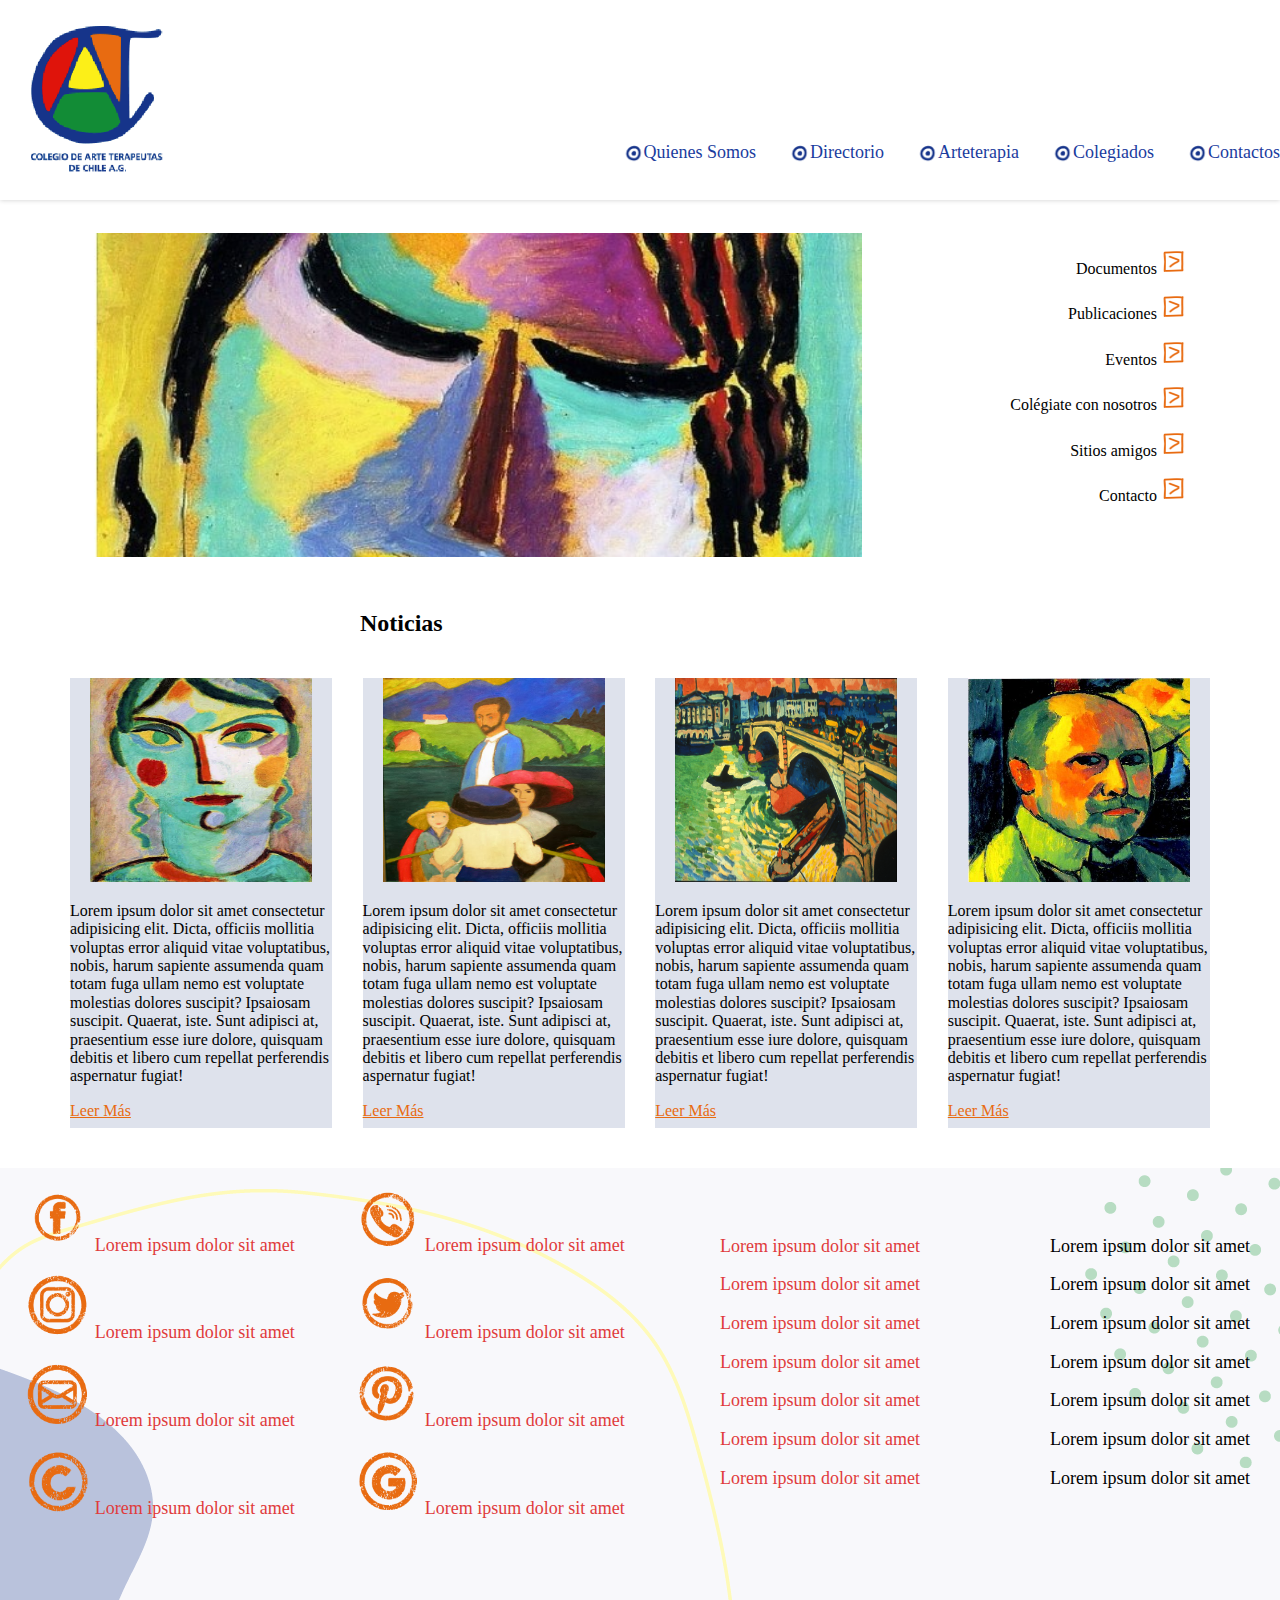
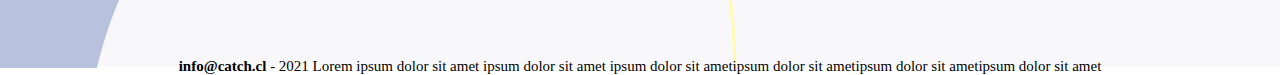
<file: index.html>
<!DOCTYPE html>
<html lang="en">
<head>
    <meta charset="UTF-8">
    <meta http-equiv="X-UA-Compatible" content="IE=edge">
    <meta name="viewport" content="width=device-width, initial-scale=1.0">
    <title>tarea grupal</title>
    <link rel="stylesheet" href="css/normalize.css">
    <link rel="stylesheet" href="css/style.css">
    <link rel="stylesheet" href="css/responsive.css">

</head>
<body>
    
    <header>
		<div class="contenedor">
			<a href="./index.html" ><img src="images/logo_web-01.png" alt="logo" /></a>
			<nav class="desktop">   
				<ul>
					<li><img src="images/boton_1-07.png" alt=""><a href="./somos.html">Quienes Somos</a></li>
					<li><img src="images/boton_1-07.png" alt=""><a href="#">Directorio</a></li>
					<li><img src="images/boton_1-07.png" alt=""><a href="#">Arteterapia</a></li>
					<li><img src="images/boton_1-07.png" alt=""><a href="#">Colegiados</a></li>
					<li><img src="images/boton_1-07.png" alt=""><a href="contact.html">Contactos</a></li>
				</ul>
			</nav>
			<nav class="responsive">
				<img src="images/menu-mobile.png" alt="Menu" />
			</nav>
		</div>
	</header>

    <div class="slide">
        <div class="img">
            <img src="images/imgf.jpg" alt="">
        </div>
        <div class="sub-menu">
          
                <p>Documentos <img src="images/boton_2-07.png" alt=""></p> 
                <p>Publicaciones <img src="images/boton_2-07.png" alt=""></p>
                <p>Eventos <img src="images/boton_2-07.png" alt=""></p>
                <p>Colégiate con nosotros <img src="images/boton_2-07.png" alt=""></p>
                <p>Sitios amigos <img src="images/boton_2-07.png" alt=""></p>
                <p>Contacto <img src="images/boton_2-07.png" alt=""></p>
           
        </div>
    </div>
    <h2>Noticias</h2>
    <div class="noticias">
        
        <div class="columna">
            <img src="images/1917 Alexej von Jawlensky (Russian artist, 1864-1941) Mystical Head.jpg" alt="">

            <p>Lorem ipsum dolor sit amet consectetur adipisicing elit. Dicta, officiis mollitia voluptas error aliquid vitae voluptatibus, nobis, harum sapiente assumenda quam totam fuga ullam nemo est voluptate molestias dolores suscipit?
            Ipsaiosam suscipit. Quaerat, iste. Sunt adipisci at, praesentium esse iure dolore, quisquam debitis et libero cum repellat perferendis aspernatur fugiat!</p>
                <a href="">Leer Más</a>
        </div>
        <div class="columna">
            <img src="images/9315233_orig.jpg" alt="">

            <p>Lorem ipsum dolor sit amet consectetur adipisicing elit. Dicta, officiis mollitia voluptas error aliquid vitae voluptatibus, nobis, harum sapiente assumenda quam totam fuga ullam nemo est voluptate molestias dolores suscipit?
            Ipsaiosam suscipit. Quaerat, iste. Sunt adipisci at, praesentium esse iure dolore, quisquam debitis et libero cum repellat perferendis aspernatur fugiat!</p>
                <a href="">Leer Más</a>
        </div>
        <div class="columna">
            <img src="images/andre_derain_1906_london_bridge.jpg" alt="">

            <p>Lorem ipsum dolor sit amet consectetur adipisicing elit. Dicta, officiis mollitia voluptas error aliquid vitae voluptatibus, nobis, harum sapiente assumenda quam totam fuga ullam nemo est voluptate molestias dolores suscipit?
            Ipsaiosam suscipit. Quaerat, iste. Sunt adipisci at, praesentium esse iure dolore, quisquam debitis et libero cum repellat perferendis aspernatur fugiat!</p>
                <a href="">Leer Más</a>
        </div>
        <div class="columna">
            <img src="images/alexej_vj.jpg" alt="">

            <p>Lorem ipsum dolor sit amet consectetur adipisicing elit. Dicta, officiis mollitia voluptas error aliquid vitae voluptatibus, nobis, harum sapiente assumenda quam totam fuga ullam nemo est voluptate molestias dolores suscipit?
            Ipsaiosam suscipit. Quaerat, iste. Sunt adipisci at, praesentium esse iure dolore, quisquam debitis et libero cum repellat perferendis aspernatur fugiat!</p>
                <a href="">Leer Más</a>
        </div>
    </div>


    <footer>
		<div class="contenedor-f">
            <div class="col der">
               <p> <img src="images/logo_facebook-07.png" alt=""> Lorem ipsum dolor sit amet </p>
               <p> <img src="images/logo_instagram-07.png" alt=""> Lorem ipsum dolor sit amet </p>
               <p> <img src="images/logo_mail-07.png" alt=""> Lorem ipsum dolor sit amet </p>
               <p> <img src="images/logo_copygright-07.png" alt=""> Lorem ipsum dolor sit amet </p>
            </div>
            <div class="col der">
                <p> <img src="images/logo_fono-07.png" alt=""> Lorem ipsum dolor sit amet </p>
                <p> <img src="images/logo_t-07.png" alt=""> Lorem ipsum dolor sit amet </p>
                <p> <img src="images/logo_p-07.png" alt=""> Lorem ipsum dolor sit amet </p>
                <p> <img src="images/logo_g-07.png" alt=""> Lorem ipsum dolor sit amet </p>
            </div>
            <div class="col izq">
                <p>  Lorem ipsum dolor sit amet </p>
                <p>  Lorem ipsum dolor sit amet </p>
                <p>  Lorem ipsum dolor sit amet </p>
                <p>  Lorem ipsum dolor sit amet </p>
                <p>  Lorem ipsum dolor sit amet </p>
                <p>  Lorem ipsum dolor sit amet </p>
                <p>  Lorem ipsum dolor sit amet </p>

            </div>
            <div class="col izq black">
                <p>  Lorem ipsum dolor sit amet </p>
                <p>  Lorem ipsum dolor sit amet </p>
                <p>  Lorem ipsum dolor sit amet </p>
                <p>  Lorem ipsum dolor sit amet </p>
                <p>  Lorem ipsum dolor sit amet </p>
                <p>  Lorem ipsum dolor sit amet </p>
                <p>  Lorem ipsum dolor sit amet </p>
            </div>

			
        </div>
        
        <div class="correo">
            
            <p class="r"> <strong>info@catch.cl </strong> - 2021 Lorem ipsum dolor sit amet ipsum dolor sit amet ipsum dolor sit ametipsum dolor sit ametipsum dolor sit ametipsum dolor sit amet</p>
        </div>
	</footer>

</body>
</html>
</file>
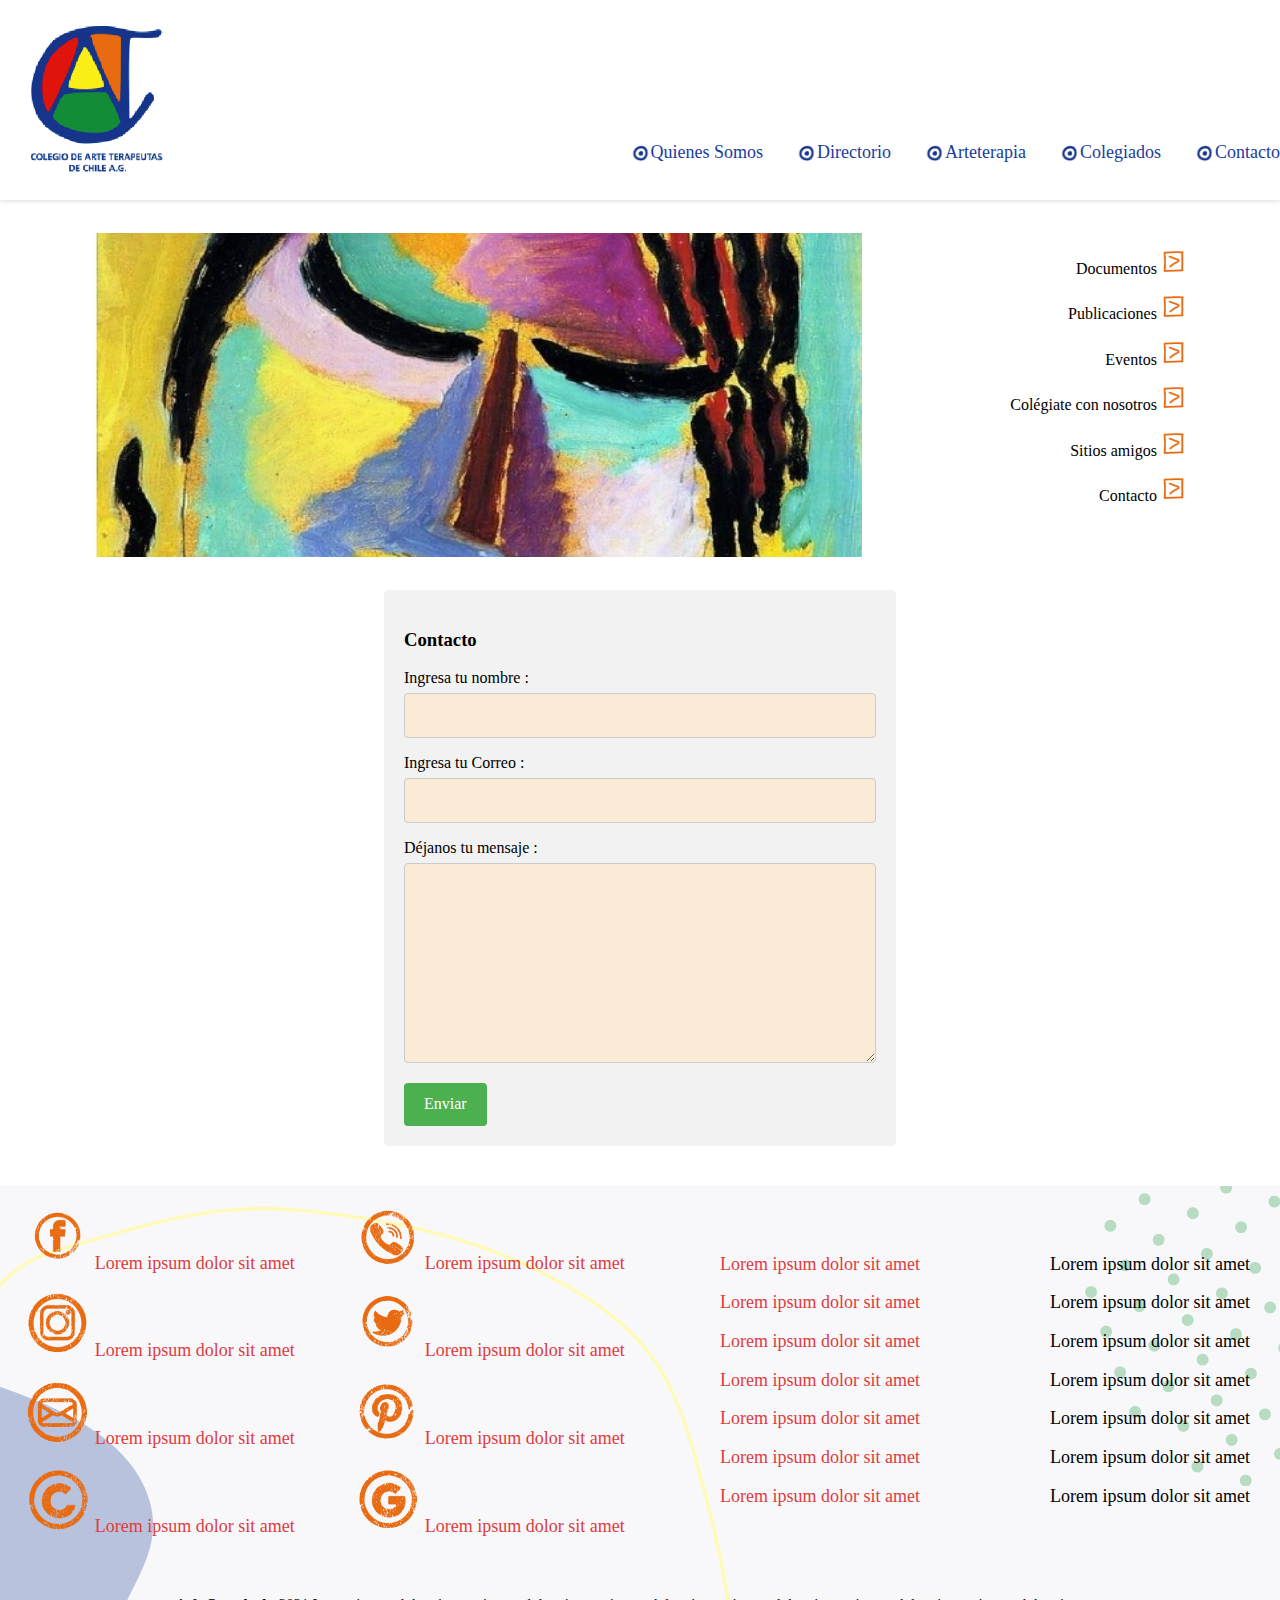
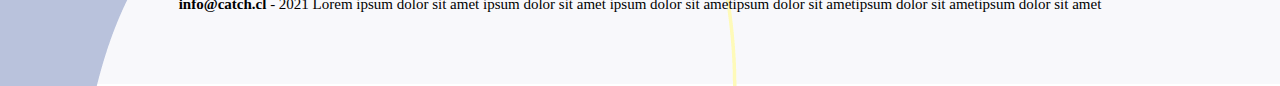
<file: contact.html>
<!DOCTYPE html>
<html lang="en">
<head>
    <meta charset="UTF-8">
    <meta http-equiv="X-UA-Compatible" content="IE=edge">
    <meta name="viewport" content="width=device-width, initial-scale=1.0">
    <title>tarea grupal</title>
    <link rel="stylesheet" href="css/normalize.css">
    <link rel="stylesheet" href="css/style.css">
    <link rel="stylesheet" href="css/responsive.css">

</head>
<body>
    
    <header>
		<div class="contenedor">
			<a href="./index.html" ><img src="images/logo_web-01.png" alt="logo" /></a>
			<nav class="desktop">   
				<ul>
                    <li><img src="images/boton_1-07.png" alt=""><a href="somos.html">Quienes Somos</a></li>
					<li><img src="images/boton_1-07.png" alt=""><a href="#">Directorio</a></li>
					<li><img src="images/boton_1-07.png" alt=""><a href="#">Arteterapia</a></li>
					<li><img src="images/boton_1-07.png" alt=""><a href="#">Colegiados</a></li>
					<li><img src="images/boton_1-07.png" alt=""><a href="contact.html">Contacto</a></li>
				</ul>
			</nav>
			<nav class="responsive">
				<img src="images/menu-mobile.png" alt="Menu" />
			</nav>
		</div>
	</header>

    <div class="slide">
        <div class="img">
            <img src="images/imgf.jpg" alt="">
        </div>
        <div class="sub-menu">
          
                <p>Documentos <img src="images/boton_2-07.png" alt=""></p> 
                <p>Publicaciones <img src="images/boton_2-07.png" alt=""></p>
                <p>Eventos <img src="images/boton_2-07.png" alt=""></p>
                <p>Colégiate con nosotros <img src="images/boton_2-07.png" alt=""></p>
                <p>Sitios amigos <img src="images/boton_2-07.png" alt=""></p>
                <p>Contacto <img src="images/boton_2-07.png" alt=""></p>
           
        </div>
    </div>
    
    <div class="cont-form">
        <form action="">
            <h3>Contacto</h3>

            <label for="fname">Ingresa tu nombre :</label>
             <input type="text" id="fname" name="firstname" >

             <label for="corre">Ingresa tu Correo :</label>
             <input type="text" id="correo" name="correo" >

             <label for="menaje">Déjanos tu mensaje :</label>
             <textarea id="subject" name="subject"  style="height:200px"></textarea>

             <input type="submit" value="Enviar">
         



        </form>
    </div>


    <footer>
		<div class="contenedor-f">
            <div class="col">
               <p> <img src="images/logo_facebook-07.png" alt=""> Lorem ipsum dolor sit amet </p>
               <p> <img src="images/logo_instagram-07.png" alt=""> Lorem ipsum dolor sit amet </p>
               <p> <img src="images/logo_mail-07.png" alt=""> Lorem ipsum dolor sit amet </p>
               <p> <img src="images/logo_copygright-07.png" alt=""> Lorem ipsum dolor sit amet </p>
            </div>
            <div class="col">
                <p> <img src="images/logo_fono-07.png" alt=""> Lorem ipsum dolor sit amet </p>
                <p> <img src="images/logo_t-07.png" alt=""> Lorem ipsum dolor sit amet </p>
                <p> <img src="images/logo_p-07.png" alt=""> Lorem ipsum dolor sit amet </p>
                <p> <img src="images/logo_g-07.png" alt=""> Lorem ipsum dolor sit amet </p>
            </div>
            <div class="col izq">
                <p>  Lorem ipsum dolor sit amet </p>
                <p>  Lorem ipsum dolor sit amet </p>
                <p>  Lorem ipsum dolor sit amet </p>
                <p>  Lorem ipsum dolor sit amet </p>
                <p>  Lorem ipsum dolor sit amet </p>
                <p>  Lorem ipsum dolor sit amet </p>
                <p>  Lorem ipsum dolor sit amet </p>

            </div>
            <div class="col izq black">
                <p>  Lorem ipsum dolor sit amet </p>
                <p>  Lorem ipsum dolor sit amet </p>
                <p>  Lorem ipsum dolor sit amet </p>
                <p>  Lorem ipsum dolor sit amet </p>
                <p>  Lorem ipsum dolor sit amet </p>
                <p>  Lorem ipsum dolor sit amet </p>
                <p>  Lorem ipsum dolor sit amet </p>
            </div>

			
		</div>
        <p class="r"><strong>info@catch.cl</strong> - 2021 Lorem ipsum dolor sit amet ipsum dolor sit amet ipsum dolor sit ametipsum dolor sit ametipsum dolor sit ametipsum dolor sit amet</p>
	</footer>

</body>
</html>
</file>
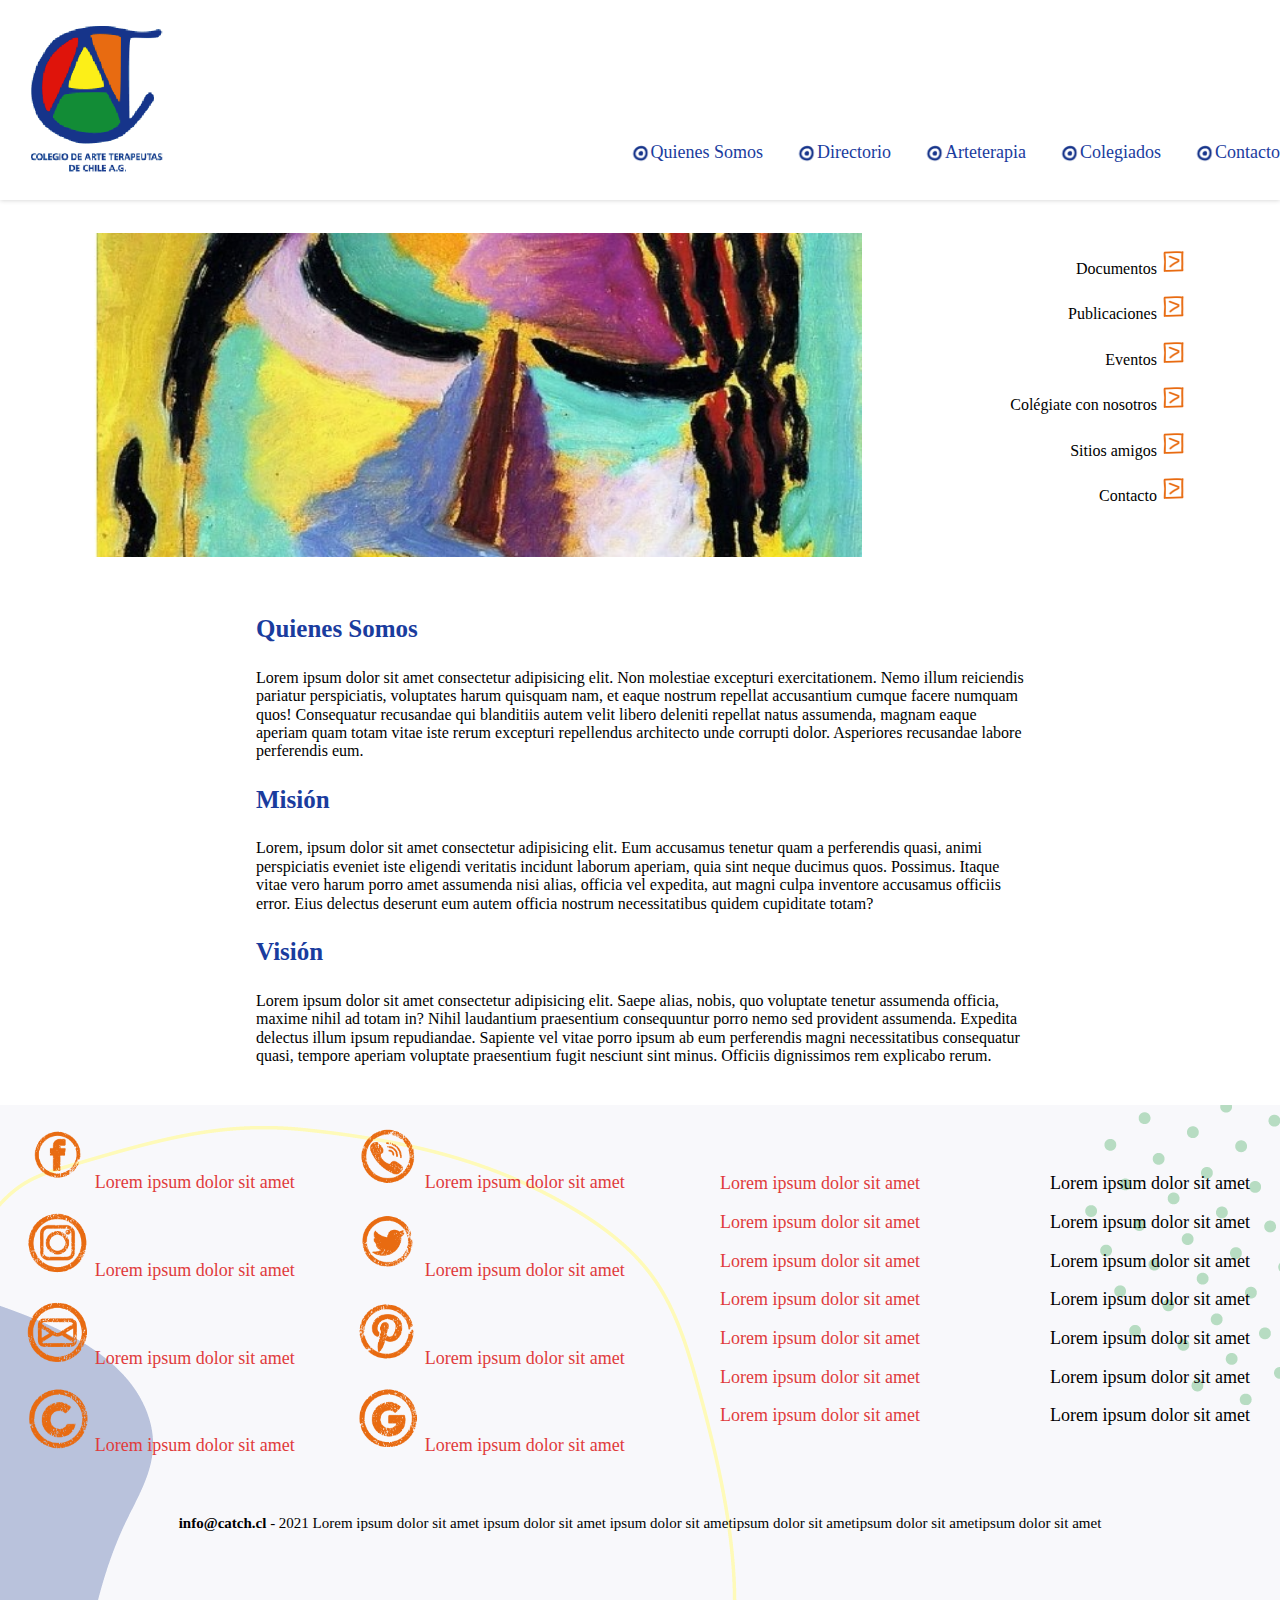
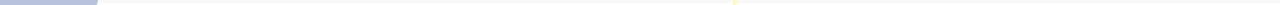
<file: somos.html>
<!DOCTYPE html>
<html lang="en">
<head>
    <meta charset="UTF-8">
    <meta http-equiv="X-UA-Compatible" content="IE=edge">
    <meta name="viewport" content="width=device-width, initial-scale=1.0">
    <title>tarea grupal</title>
    <link rel="stylesheet" href="css/normalize.css">
    <link rel="stylesheet" href="css/style.css">
    <link rel="stylesheet" href="css/responsive.css">

</head>
<body>
    
    <header>
		<div class="contenedor">
			<a href="./index.html" ><img src="images/logo_web-01.png" alt="logo" /></a>
			<nav class="desktop">   
				<ul>
					<li><img src="images/boton_1-07.png" alt=""><a href="somos.html">Quienes Somos</a></li>
					<li><img src="images/boton_1-07.png" alt=""><a href="#">Directorio</a></li>
					<li><img src="images/boton_1-07.png" alt=""><a href="#">Arteterapia</a></li>
					<li><img src="images/boton_1-07.png" alt=""><a href="#">Colegiados</a></li>
					<li><img src="images/boton_1-07.png" alt=""><a href="contact.html">Contacto</a></li>
				</ul>
			</nav>
			<nav class="responsive">
				<img src="images/menu-mobile.png" alt="Menu" />
			</nav>
		</div>
	</header>

    <div class="slide">
        <div class="img">
            <img src="images/imgf.jpg" alt="">
        </div>
        <div class="sub-menu">
          
                <p>Documentos <img src="images/boton_2-07.png" alt=""></p> 
                <p>Publicaciones <img src="images/boton_2-07.png" alt=""></p>
                <p>Eventos <img src="images/boton_2-07.png" alt=""></p>
                <p>Colégiate con nosotros <img src="images/boton_2-07.png" alt=""></p>
                <p>Sitios amigos <img src="images/boton_2-07.png" alt=""></p>
                <p>Contacto <img src="images/boton_2-07.png" alt=""></p>
           
        </div>
    </div>
    <div class="conten">
        <h3>Quienes Somos</h2>
            <p>Lorem ipsum dolor sit amet consectetur adipisicing elit. Non molestiae excepturi exercitationem. Nemo illum reiciendis pariatur perspiciatis, voluptates harum quisquam nam, et eaque nostrum repellat accusantium cumque facere numquam quos!
            Consequatur recusandae qui blanditiis autem velit libero deleniti repellat natus assumenda, magnam eaque aperiam quam totam vitae iste rerum excepturi repellendus architecto unde corrupti dolor. Asperiores recusandae labore perferendis eum.</p>
                
            <h3>Misión</h3>

            <p>Lorem, ipsum dolor sit amet consectetur adipisicing elit. Eum accusamus tenetur quam a perferendis quasi, animi perspiciatis eveniet iste eligendi veritatis incidunt laborum aperiam, quia sint neque ducimus quos. Possimus.
            Itaque vitae vero harum porro amet assumenda nisi alias, officia vel expedita, aut magni culpa inventore accusamus officiis error. Eius delectus deserunt eum autem officia nostrum necessitatibus quidem cupiditate totam?</p>
                
            <h3>Visión</h3>
            <p>
                Lorem ipsum dolor sit amet consectetur adipisicing elit. Saepe alias, nobis, quo voluptate tenetur assumenda officia, maxime nihil ad totam in? Nihil laudantium praesentium consequuntur porro nemo sed provident assumenda.
                Expedita delectus illum ipsum repudiandae. Sapiente vel vitae porro ipsum ab eum perferendis magni necessitatibus consequatur quasi, tempore aperiam voluptate praesentium fugit nesciunt sint minus. Officiis dignissimos rem explicabo rerum.
            </p>
        </div>


    <footer>
		<div class="contenedor-f">
            <div class="col">
               <p> <img src="images/logo_facebook-07.png" alt=""> Lorem ipsum dolor sit amet </p>
               <p> <img src="images/logo_instagram-07.png" alt=""> Lorem ipsum dolor sit amet </p>
               <p> <img src="images/logo_mail-07.png" alt=""> Lorem ipsum dolor sit amet </p>
               <p> <img src="images/logo_copygright-07.png" alt=""> Lorem ipsum dolor sit amet </p>
            </div>
            <div class="col">
                <p> <img src="images/logo_fono-07.png" alt=""> Lorem ipsum dolor sit amet </p>
                <p> <img src="images/logo_t-07.png" alt=""> Lorem ipsum dolor sit amet </p>
                <p> <img src="images/logo_p-07.png" alt=""> Lorem ipsum dolor sit amet </p>
                <p> <img src="images/logo_g-07.png" alt=""> Lorem ipsum dolor sit amet </p>
            </div>
            <div class="col izq">
                <p>  Lorem ipsum dolor sit amet </p>
                <p>  Lorem ipsum dolor sit amet </p>
                <p>  Lorem ipsum dolor sit amet </p>
                <p>  Lorem ipsum dolor sit amet </p>
                <p>  Lorem ipsum dolor sit amet </p>
                <p>  Lorem ipsum dolor sit amet </p>
                <p>  Lorem ipsum dolor sit amet </p>

            </div>
            <div class="col izq black">
                <p>  Lorem ipsum dolor sit amet </p>
                <p>  Lorem ipsum dolor sit amet </p>
                <p>  Lorem ipsum dolor sit amet </p>
                <p>  Lorem ipsum dolor sit amet </p>
                <p>  Lorem ipsum dolor sit amet </p>
                <p>  Lorem ipsum dolor sit amet </p>
                <p>  Lorem ipsum dolor sit amet </p>
            </div>

			
		</div>
        <p class="r"><strong>info@catch.cl </strong>- 2021 Lorem ipsum dolor sit amet ipsum dolor sit amet ipsum dolor sit ametipsum dolor sit ametipsum dolor sit ametipsum dolor sit amet</p>
	</footer>

</body>
</html>
</file>
<file: css/style.css>
header {
	width: 100%;
	height: 200px;
	background-color: #FFFFFF;
	box-shadow: 0px 0px 5px rgba(0, 0, 0, 0.2);
}
header img {
	float: left;
	margin-top: 2px;
    width: 194px;
    height: 194px;
}
div.contenedor {
	width: 100%;
	height: auto;
	overflow: auto;
	margin-left: auto;
	margin-right: auto;
}
nav {
	float: right;
	margin-top: 142px;
}
nav ul {
	margin: 0;
	padding: 0;
}
nav li {
	display: block;
	float: left;
	margin-right: 20px;
	color: #1A3C9E;
	font-size: 18px;
}
nav li img{
    width: 47px;
    height: 47px;
    margin-top: -10px;
    margin-right: -13px;
}
nav li:last-child {
	margin-right: 0;
}
nav a {
	color: #1A3C9E;
	text-decoration: none;
}
nav a:hover {
	color: #b82323;
}
nav.responsive {
	display: none;
}

.img img{
    float: left;
    width: 50%;
    height: 324px;
    margin-left: 220px;
}



h2{
    margin-left: 360px;
}

.sub-menu{
    float: right;
    height: 324px;
    margin-right: 340px;
    margin-top: 30px;
}

.sub-menu p {
    text-align: right;
}
.sub-menu  img {
    width: 25px;
    height: 25px;
}

.slide{
    width: 100%;
    height: 350px;
}

.noticias{
    
        width: 1140px;
        height: auto;
       
        margin-left: auto;
        margin-right: auto;
        margin-top: 40px;
        display: flex;
        justify-content: space-between;
    
}
.columna{
   
        width: 23%;
        height: 450px;
        /*height: auto;
        overflow: auto;*/
        float: left;
        background-color: #dee2ec;
    
}

.columna img{
    width: 222px;
    height: 204px;
    margin-left: 20px;
    margin-right: 20px;
}
.columna a{
    color:#E86B11;
}


footer {
	width: 100%;
	height: 500px;
	background-image: url("../images/footer-01-01.png");
    background-position: center;
    background-repeat: no-repeat;
    background-size: cover;
	color: #e03b3b;
	text-align: center;
	margin-top: 40px;
}

.col img{
    width: 65px;
    height: 65px;
}
.col p{
    font-size: 18px;
}

.contenedor-f{
    display: grid;
    gap: 10px;
    grid-template-columns: 25% 25% 25% 25%;
    grid-row: 2;
}

.col{
   
    
    height: 340px;
    /*height: auto;
    overflow: auto;*/
    /* width: 20%; */
    /* background-color: #dee2ec; */
  

}
.izq{
    margin-top: 50px;
}
.black{
    color:black;
}

.r{
  font-size: 15px;
  color: black;
  margin-top: 20px;
}

input[type=text], select, textarea {
    width: 100%;
    padding: 12px;
    border: 1px solid #ccc;
    border-radius: 4px;
    box-sizing: border-box;
    margin-top: 6px;
    margin-bottom: 16px;
    resize: vertical;
    background-color: antiquewhite;
  }
  
  input[type=submit] {
    background-color: #4CAF50;
    color: white;
    padding: 12px 20px;
    border: none;
    border-radius: 4px;
    cursor: pointer;
    margin-left: auto;
    margin-right: auto;
  }
  
  input[type=submit]:hover {
    background-color: #45a049;
    text-align: center;
  }

  .cont-form{
    border-radius: 5px;
    background-color: #f2f2f2;
    padding: 20px;
    margin-right: 30%;
    margin-left: 30%;
  }

  label{
      text-align: center;
  }

  .conten{
      margin-left: 20%;
      margin-right: 20%;
  }
  .conten h3{
      color: #1A3C9E;
      font-size: 25px;
  }

  .correo{
      margin-top: 100px;
  }
</file>
<file: css/responsive.css>
@charset "UTF-8";
/* CSS Document */

@media screen and (min-width: 1650px) and (max-width: 2560px)  {
div.contenedor {
	width: 90%;
}
	
}

@media screen and (min-width: 1200px)  and (max-width: 1650px) {

	.slide{
		display: flex;
		padding: 20px 20px;
		justify-content: center;
	}

	.img{
		width: 60%;
	}
	.img img{
		width: 100%;
	}
	.sub-menu{
		padding-right: 40px;
	}
	.img, .sub-menu, .img img{
		margin: auto;
	}
}

@media screen and (min-width: 1024px)  and (max-width: 1200px) {
	header{
		width: 100%;
	}

	nav li {
		display: block;
		float: left;
		margin-right: 15px;
		color: #1A3C9E;
		font-size: 14px;
		margin-right: 10px;
	}
	nav li a{
		margin-right: 10px;
	}

	nav li img{
		width: 40px;
		height: 40px;
		margin-top: -10px;
		margin-right: -13px;
	}
	.noticias{
		flex-wrap: wrap;
		width: 80%;
		margin-right: auto;
		margin-left: auto;
		justify-content: space-between;
	}
	div.columna {
		display: inherit;
		flex-direction: column;
		
		width: 80%;
		margin-top: 5px;
	}
	
	.columna img{
		
		margin-left: auto;
		margin-right: auto;
	}

	.slide{
		display: flex;
		padding: 20px 20px;
		justify-content: center;
	}

	.img{
		width: 60%;
	}
	.img img{
		width: 100%;
	}
	.sub-menu{
		padding-right: 40px;
	}
	.img, .sub-menu, .img img{
		margin: auto;
	}
	.col p {
		font-size: 15px;
		padding: 5px 5px;
	}
	.col img{
		width: 35px;
		height: 35px;
	}
	.der{
		margin-top: 40px;
	}

}
@media screen and (max-width: 768px) {


	nav.desktop {
		display: none;
	}
	nav.responsive {
		display: block;
	}
	nav.responsive img {
		margin-right: 30px;
		margin-top: -40px;
		width: 50px;
		height: 50px;
	}
	.noticias{
		flex-wrap: wrap;
		width: 80%;
		margin-right: auto;
		margin-left: auto;
		justify-content: space-between;
	}
	div.columna {
		display: inherit;
		flex-direction: column;
		
		width: 80%;
		margin-top: 5px;
	}
	
	.columna img{
		
		margin-left: auto;
		margin-right: auto;
	}

	.slide{
		display: flex;
		padding: 20px 20px;
		justify-content: center;
	}

	.img{
		width: 50%;
	}
	.img img{
		width: 100%;
	}
	.sub-menu{
		padding-right: 40px;
	}
	.img, .sub-menu, .img img{
		margin: auto;
	}

	.col p {
		font-size: 10px;
		padding: 5px 5px;
	}
	.col img{
		width: 35px;
		height: 35px;
	}
	.r{
		padding: 15px 15px;
	}
	.der{
		margin-top: 40px;
	}

}
@media screen and (max-width: 640px) {

	
	nav.desktop {
		display: none;
	}
	nav.responsive {
		display: block;
	}
	nav.responsive img {
		margin-right: 30px;
		margin-top: -40px;
		width: 50px;
		height: 50px;
	}
	header img {
	    float: left;
	    margin-top: 27px;
    }
	.noticias{
		flex-wrap: wrap;
		width: 80%;
		margin-right: auto;
		margin-left: auto;
		justify-content: space-between;
	}
	div.columna {
		display: inherit;
		flex-direction: column;
		
		width: 80%;
		margin-top: 5px;
	}
	
	.columna img{
		
		margin-left: auto;
		margin-right: auto;
	}
	
	
	.slide{
		display: flex;
		padding: 20px 20px;
		justify-content: center;
	}

	.img{
		width: 50%;
	}
	.img img{
		width: 100%;
	}
	.sub-menu{
		padding-right: 40px;
	}
	.img, .sub-menu, .img img{
		margin: auto;
	}
	.col p {
		font-size: 10px;
	}
	.col img{
		width: 35px;
		height: 35px;
	}
	.der{
		margin-top: 40px;
	}

	
}
</file>
